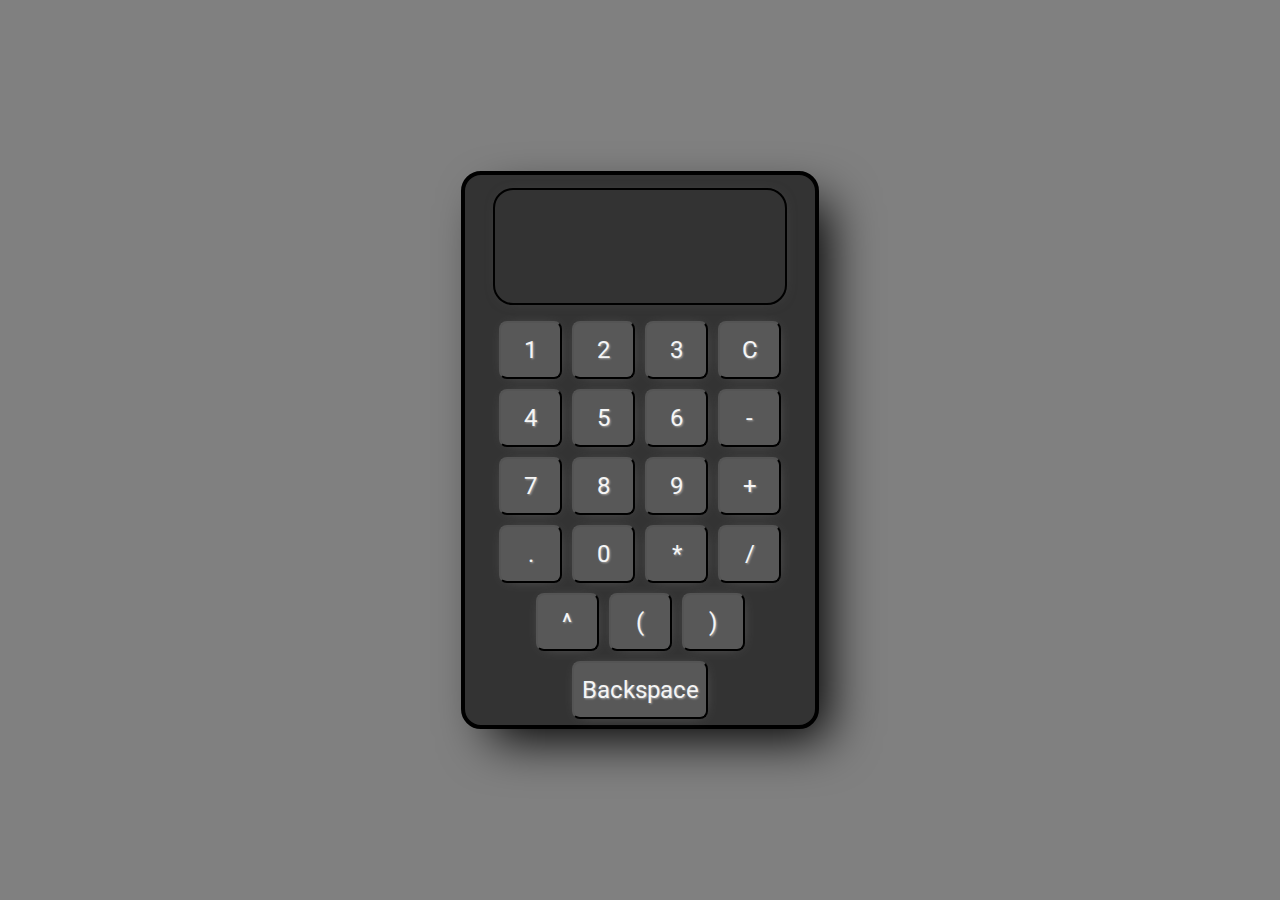
<file: index.html>
<!DOCTYPE html>

<head>
    <link rel="stylesheet" href="styles.css">
    <script src="compute.js"></script>
    <script src="mapping.js"></script>
    <link rel="preconnect" href="https://fonts.googleapis.com">
    <link rel="preconnect" href="https://fonts.gstatic.com" crossorigin>
    <link href="https://fonts.googleapis.com/css2?family=Roboto:wght@300&display=swap" rel="stylesheet">

</head>
<body>
    <div id="Main_Container">
        <div id="Upper_Layer">
            <div id="Upper_Container">
                <span class="font" id="E_Display"></span>
                <span class="font" id="V_Display"></span>
            </div>
        </div>
        <div id="Lower_Layer">
            <input class="font" type="button" value="1" id="Button_1">
            <input class="font" type="button" value="2" id="Button_2">
            <input class="font" type="button" value="3" id="Button_3">
            <input class="font" type="button" value="C" id="Button_C">
            <input class="font" type="button" value="4" id="Button_4">
            <input class="font" type="button" value="5" id="Button_5">
            <input class="font" type="button" value="6" id="Button_6">
            <input class="font" type="button" value="-" id="Button_-">
            <input class="font" type="button" value="7" id="Button_7">
            <input class="font" type="button" value="8" id="Button_8">
            <input class="font" type="button" value="9" id="Button_9">
            <input class="font" type="button" value="+" id="Button_+">
            <input class="font" type="button" value="." id="Button_.">
            <input class="font" type="button" value="0" id="Button_0">
            <input class="font" type="button" value="*" id="Button_*">
            <input class="font" type="button" value="/" id="Button_/">
            <input class="font" type="button" value="^" id="Button_^">
            <input class="font" type="button" value="(" id="Button_(">
            <input class="font" type="button" value=")" id="Button_)">
            <input class="font" type="button" style="width: 43%;" value="Backspace" id="Backspace">
        </div>
    </div>
</body>
</file>
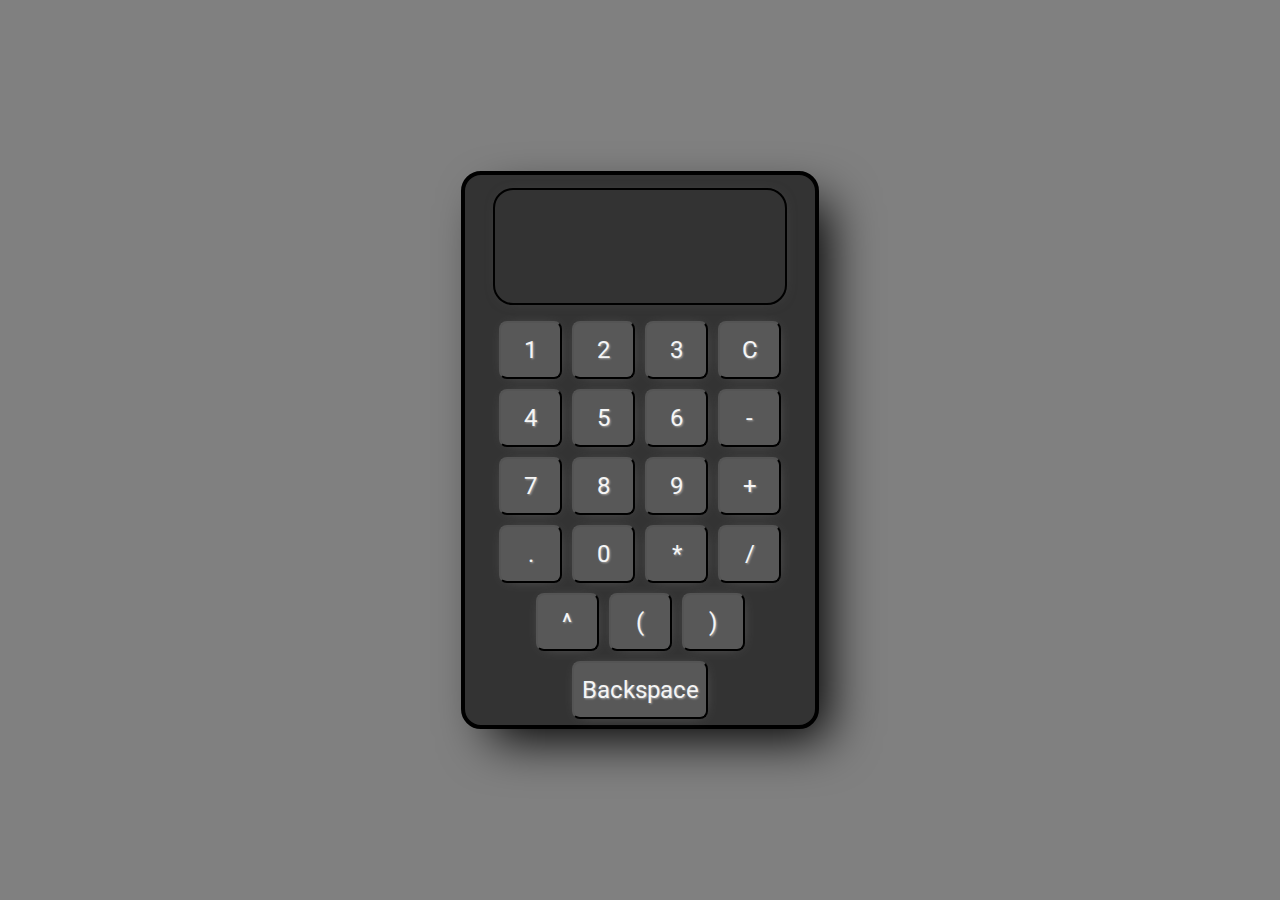
<file: main.html>
<!DOCTYPE html>

<head>
    <link rel="stylesheet" href="styles.css">
    <script src="compute.js"></script>
    <script src="mapping.js"></script>
    <link rel="preconnect" href="https://fonts.googleapis.com">
    <link rel="preconnect" href="https://fonts.gstatic.com" crossorigin>
    <link href="https://fonts.googleapis.com/css2?family=Roboto:wght@300&display=swap" rel="stylesheet">

</head>
<body>
    <div id="Main_Container">
        <div id="Upper_Layer">
            <div id="Upper_Container">
                <span class="font" id="E_Display"></span>
                <span class="font" id="V_Display"></span>
            </div>
        </div>
        <div id="Lower_Layer">
            <input class="font" type="button" value="1" id="Button_1">
            <input class="font" type="button" value="2" id="Button_2">
            <input class="font" type="button" value="3" id="Button_3">
            <input class="font" type="button" value="C" id="Button_C">
            <input class="font" type="button" value="4" id="Button_4">
            <input class="font" type="button" value="5" id="Button_5">
            <input class="font" type="button" value="6" id="Button_6">
            <input class="font" type="button" value="-" id="Button_-">
            <input class="font" type="button" value="7" id="Button_7">
            <input class="font" type="button" value="8" id="Button_8">
            <input class="font" type="button" value="9" id="Button_9">
            <input class="font" type="button" value="+" id="Button_+">
            <input class="font" type="button" value="." id="Button_.">
            <input class="font" type="button" value="0" id="Button_0">
            <input class="font" type="button" value="*" id="Button_*">
            <input class="font" type="button" value="/" id="Button_/">
            <input class="font" type="button" value="^" id="Button_^">
            <input class="font" type="button" value="(" id="Button_(">
            <input class="font" type="button" value=")" id="Button_)">
            <input class="font" type="button" style="width: 43%;" value="Backspace">
        </div>
    </div>
</body>
</file>
<file: styles.css>
body, html{
    min-width: 100%;
    min-height: 100%;
    display: flex;
    align-items: center;
    justify-content: center;
    background-color: gray;
}
.font{
    text-shadow: 1px 1px 2px rgb(161, 161, 161);
    color: whitesmoke;
    font-family: 'Roboto', sans-serif;
    font-size: x-large;
}

#Main_Container{
    box-shadow: 19px 20px 50px -10px black;
    border: 4px black solid;
    border-radius: 20px;
    background-color: rgb(51, 51, 51);
    height: 550px;
    width: 350px;   
    display: flex;
    flex-direction: column; 
}
#Upper_Layer{
    display: flex;
    align-items: center;
    justify-content: center;
    height: 25%;
}
#Upper_Container{
    box-shadow: 1px 1px 15px -8px rgb(83, 83, 83);
    border: 2px black solid;
    border-radius: 20px;
    margin-top: 15px;
    padding: 5px;
    height: 80%;
    width: 80%;
    display: flex;
    flex-direction: column;
    align-items: end;
    justify-content: center;
}
#E_Display{
    font-size: xx-large;
}
#V_Display{
    font-size: large;
}
#Lower_Layer{
    display: flex;
    flex-direction: row;
    flex-flow:wrap;
    gap: 10px;
    padding: 5%;
    margin-right: 0;
    justify-content: center;
    align-items: center;
    height: 75%;
    flex-wrap: 1;
}
input[type=button]{
    border-radius: 8px;
    box-shadow: 1px 1px 15px -8px rgb(136, 135, 135);
    flex-shrink: 0;
    flex-grow: 0;
    width: 20%;
    height: 15%;
    background-color: rgb(88, 88, 88);

}
</file>
